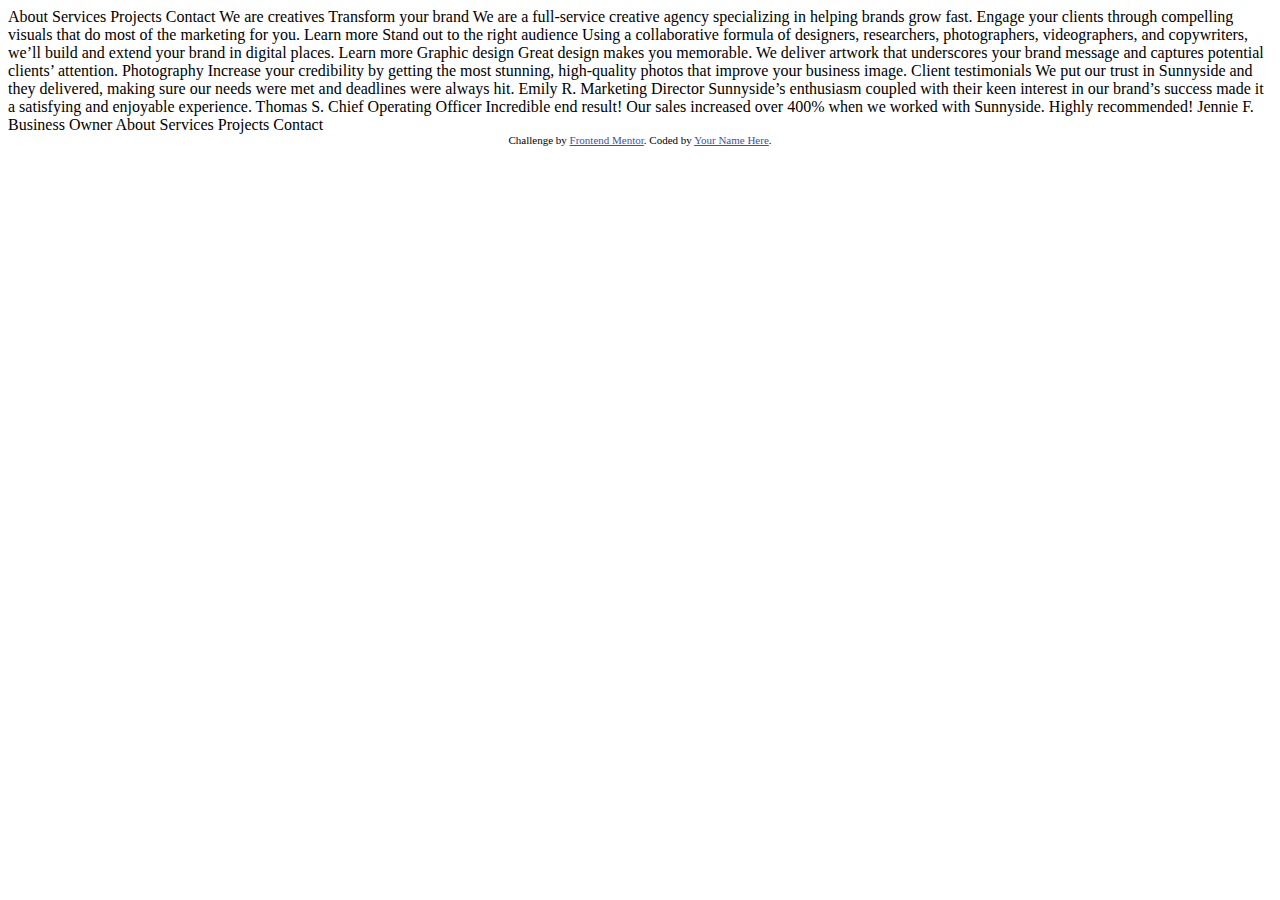
<file: temp.html>
<!DOCTYPE html>
<html lang="en">
<head>
  <meta charset="UTF-8">
  <meta name="viewport" content="width=device-width, initial-scale=1.0">
  <link rel="icon" type="image/png" sizes="32x32" href="./images/favicon-32x32.png">
  <title>Frontend Mentor | Sunnyside agency landing page</title>
  <!-- Feel free to remove these styles or customise in your own stylesheet 👍 -->
  <style>
    .attribution { font-size: 11px; text-align: center; }
    .attribution a { color: hsl(228, 45%, 44%); }
  </style>
</head>
<body>
  About
  Services
  Projects
  Contact

  We are creatives

  Transform your brand

  We are a full-service creative agency specializing in helping brands grow fast. 
  Engage your clients through compelling visuals that do most of the marketing for you.

  Learn more

  Stand out to the right audience

  Using a collaborative formula of designers, researchers, photographers, videographers, and copywriters, we’ll build and extend your brand in digital places. 

  Learn more

  Graphic design
  Great design makes you memorable. We deliver artwork that underscores your brand message and captures potential clients’ attention.

  Photography
  Increase your credibility by getting the most stunning, high-quality photos that improve your business image.

  Client testimonials

  We put our trust in Sunnyside and they delivered, making sure our needs were met and deadlines were always hit.
  Emily R.
  Marketing Director

  Sunnyside’s enthusiasm coupled with their keen interest in our brand’s success made it a satisfying and enjoyable experience.
  Thomas S.
  Chief Operating Officer

  Incredible end result! Our sales increased over 400% when we worked with Sunnyside. Highly recommended!
  Jennie F.
  Business Owner

  About
  Services
  Projects
  Contact

  <div class="attribution">
    Challenge by <a href="https://www.frontendmentor.io?ref=challenge" target="_blank">Frontend Mentor</a>. 
    Coded by <a href="#">Your Name Here</a>.
  </div>
</body>
</html>
</file>
